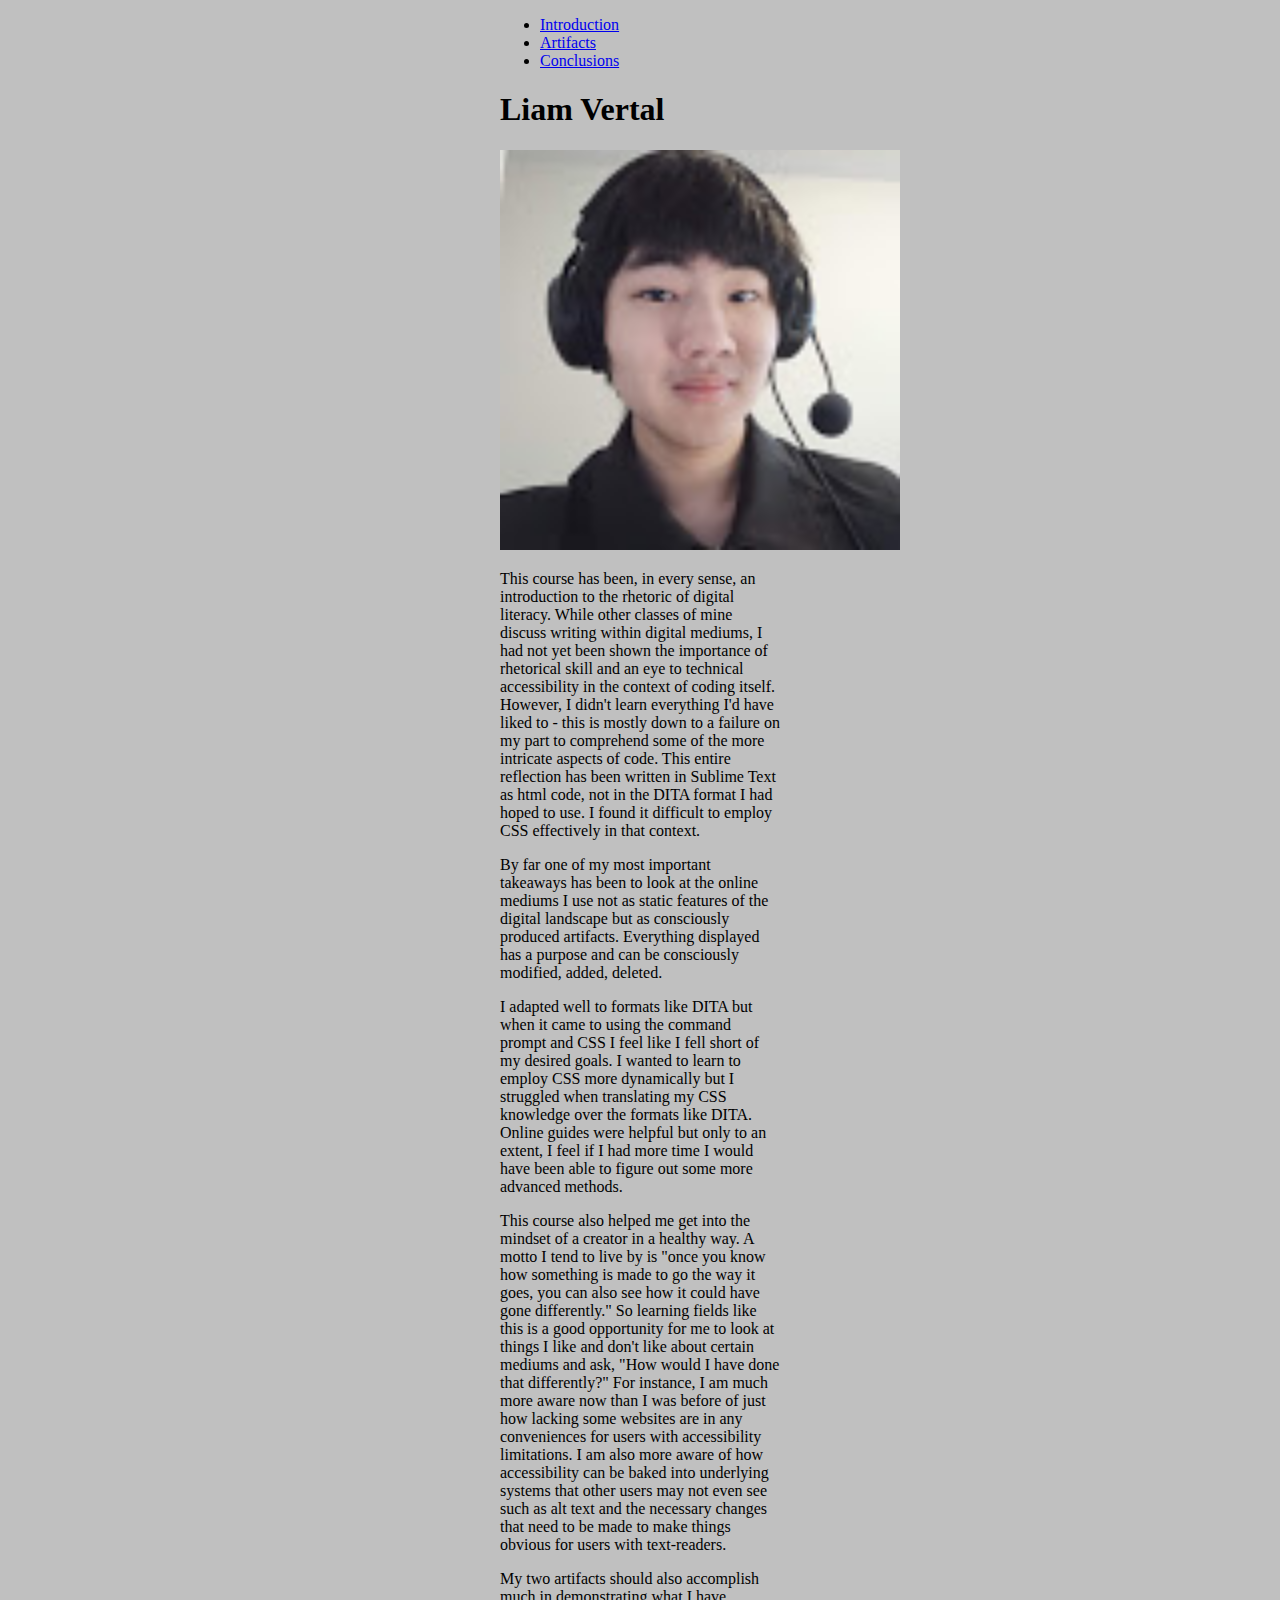
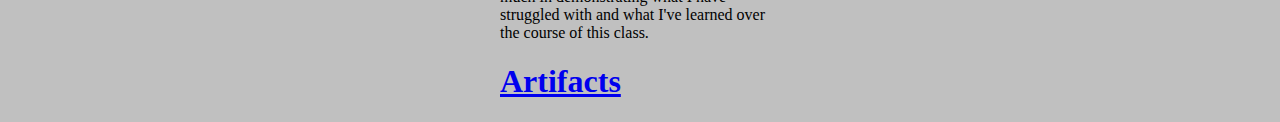
<file: index.html>
<!DOCTYPE html> 
<html> 
<style>
	h1 {text-align: left;}
p {text-align: left;}
</style>
<nav>
  <ul>
    <li><a href="index.html">Introduction</a></li>
    <li><a href="page2.html">Artifacts</a></li>
    <li><a href="page3.html">Conclusions</a></li>
  </ul>
</nav>
<head> 
	<link rel="stylesheet" href="styles/styles.css">
	<meta charset="utf-8"> 
	<title> LVertal Static Site </title>
</head>
		<body>
			<h1 id="#intro"> Liam Vertal </h1>

			<p>	


			<img src="images/me.jpg" alt=Me style="width:400px;height:400px"> </p>
			<p> This course has been, in every sense, an introduction to the rhetoric of digital literacy.  While other classes of mine discuss writing within digital mediums, I had not yet been shown the importance of rhetorical skill and an eye to technical accessibility in the context of coding itself. However, I didn't learn everything I'd have liked to - this is mostly down to a failure on my part to comprehend some of the more intricate aspects of code.  This entire reflection has been written in Sublime Text as html code, not in the DITA format I had hoped to use.  I found it difficult to employ CSS effectively in that context.

			</p>

			<p>

			By far one of my most important takeaways has been to look at the online mediums I use not as static features of the digital landscape but as consciously produced artifacts.  Everything displayed has a purpose and can be consciously modified, added, deleted.  

		</p>
		<p>

			I adapted well to formats like DITA but when it came to using the command prompt and CSS I feel like I fell short of my desired goals.  I wanted to learn to employ CSS more dynamically but I struggled when translating my CSS knowledge over the formats like DITA.  Online guides were helpful but only to an extent, I feel if I had more time I would have been able to figure out some more advanced methods.
		</p>
		<p>

			This course also helped me get into the mindset of a creator in a healthy way.  A motto I tend to live by is "once you know how something is made to go the way it goes, you can also see how it could have gone differently."  So learning fields like this is a good opportunity for me to look at things I like and don't like about certain mediums and ask, "How would I have done that differently?" For instance, I am much more aware now than I was before of just how lacking some websites are in any conveniences for users with accessibility limitations.  I am also more aware of how accessibility can be baked into underlying systems that other users may not even see such as alt text and the necessary changes that need to be made to make things obvious for users with text-readers.
		</p>
		<p>

			My two artifacts should also accomplish much in demonstrating what I have struggled with and what I've learned over the course of this class.
			</p>
			</body>

			<body>

			<h1 id="artifact">
				<a href="page2.html" target="_self">Artifacts</a></h1>

			


			</html>
</file>
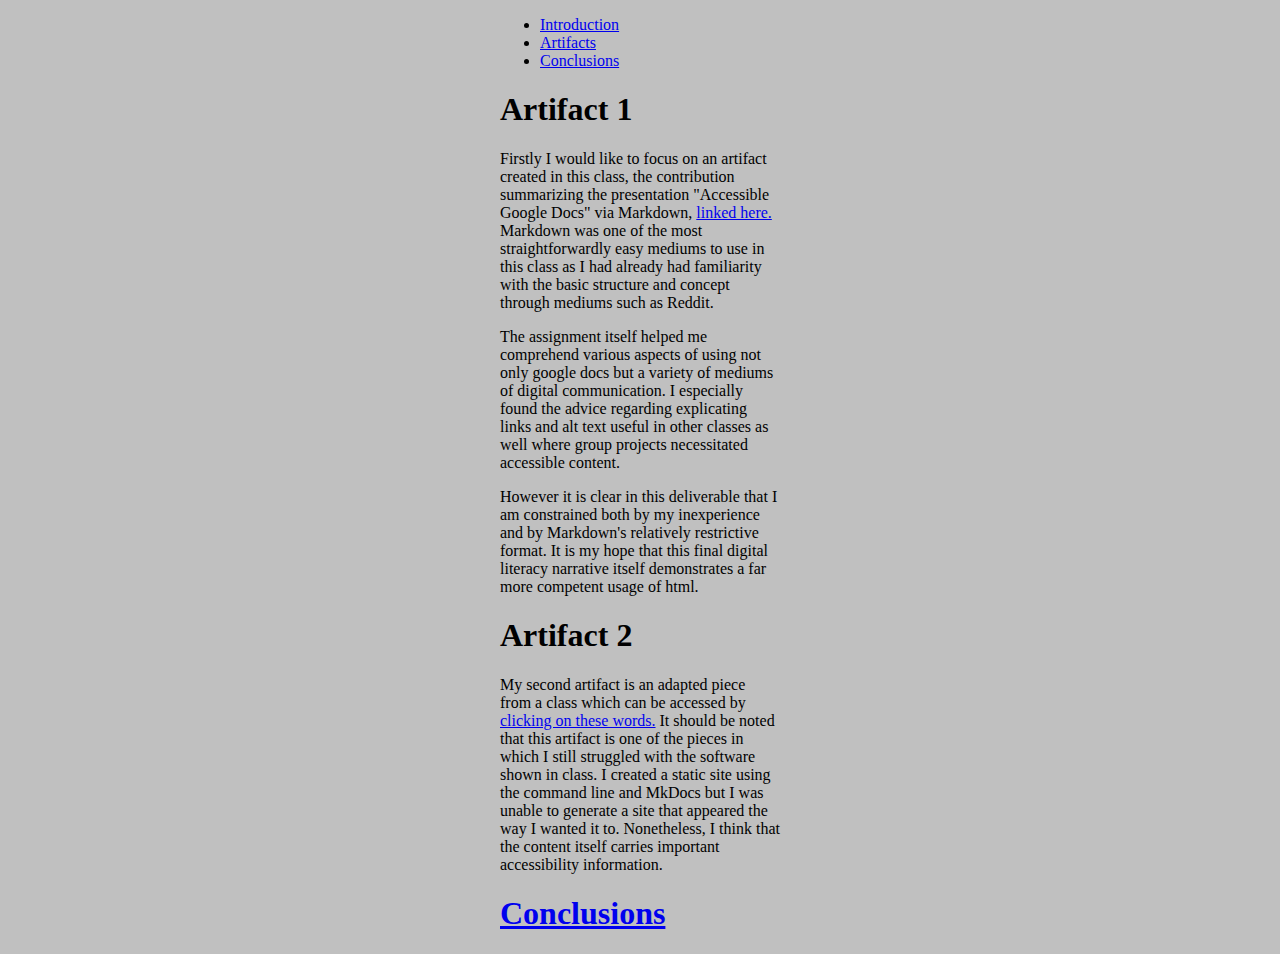
<file: page2.html>
<!DOCTYPE html> 
<html> 
<style>
	h1 {text-align: left;}
p {text-align: left;}
</style>
<nav>
  <ul>
    <li><a href="index.html">Introduction</a></li>
    <li><a href="page2.html">Artifacts</a></li>
    <li><a href="page3.html">Conclusions</a></li>
  </ul>
</nav>
<head> 
	<link rel="stylesheet" href="styles/styles.css">
	<meta charset="utf-8"> 
	<title> LVertal Static Site </title>
</head>
		<body>
			<h1> Artifact 1 </h1>
			<p>
			Firstly I would like to focus on an artifact created in this class, the contribution summarizing the presentation "Accessible Google Docs" via Markdown, <a href=https://danieljcard1.github.io/lavadocs/4662/vertal/>linked here.</a>  Markdown was one of the most straightforwardly easy mediums to use in this class as I had already had familiarity with the basic structure and concept through mediums such as Reddit.

		</p>
		<p>

			The assignment itself helped me comprehend various aspects of using not only google docs but a variety of mediums of digital communication.  I especially found the advice regarding explicating links and alt text useful in other classes as well where group projects necessitated accessible content.
		</p>
		<p>

			However it is clear in this deliverable that I am constrained both by my inexperience and by Markdown's relatively restrictive format.  It is my hope that this final digital literacy narrative itself demonstrates a far more competent usage of html.
		</p>

			<h1> Artifact 2 </h1>
<p>
			My second artifact is an adapted piece from a class which can be accessed by <a href=https://lvertal.github.io/artifacttwo/>clicking on these words.</a>

			It should be noted that this artifact is one of the pieces in which I still struggled with the software shown in class. I created a static site using the command line and MkDocs but I was unable to generate a site that appeared the way I wanted it to.  Nonetheless, I think that the content itself carries important accessibility information.
		</p>

	<h1 id="conclusion">
				<a href="page3.html" target="_self">Conclusions</a></h1>
</body>
</html>
</file>
<file: styles/styles.css>
body {
  background-color: silver;
    margin-right: 500px;
  margin-left: 500px;
    font-family: verdana;
  font-size: 24x;

}

h1 {

	color: back;
  font-family: verdana;
  font-size: 24x;


}


p {

color: black;

  font-family: verdana;
  font-size: 24x;


}
</file>
